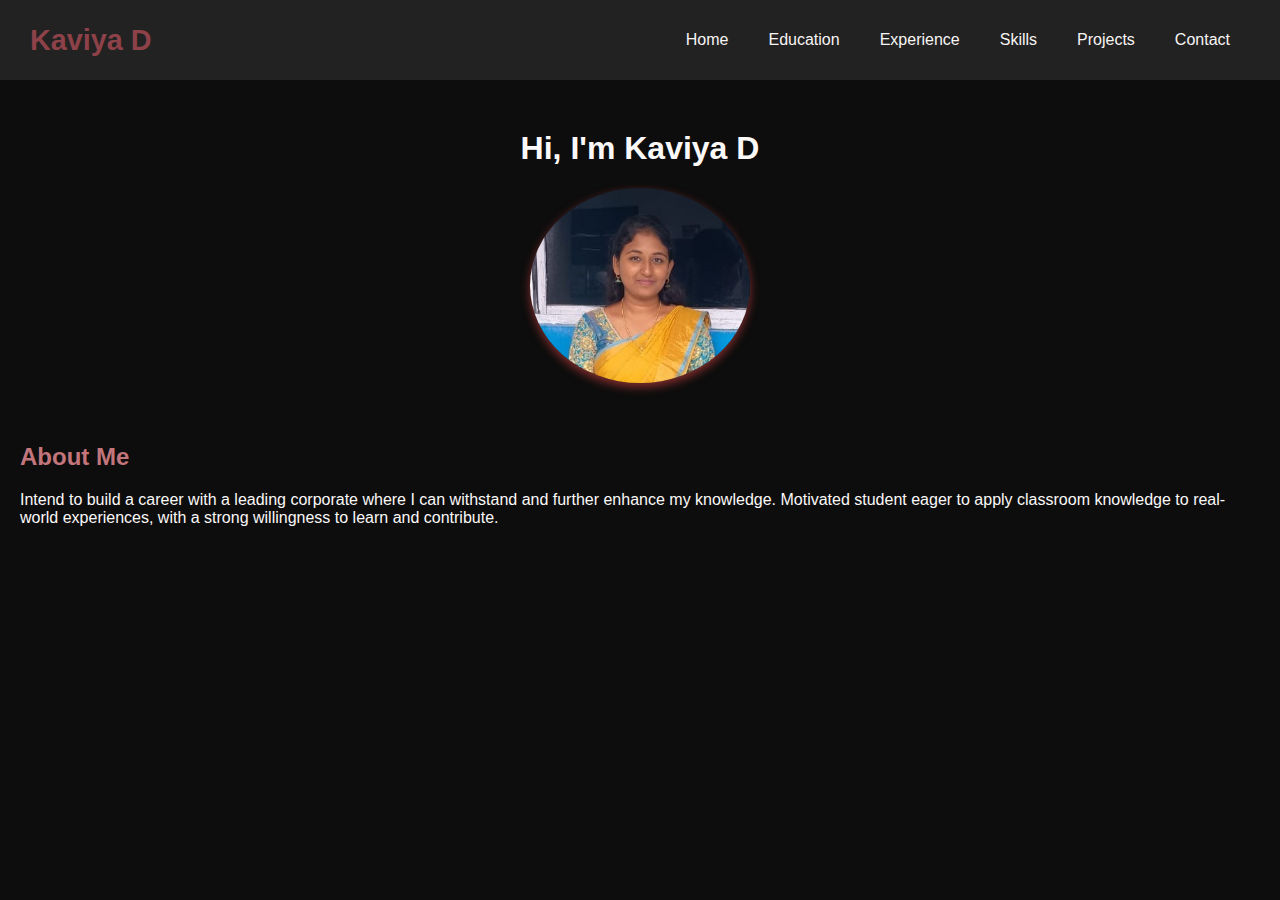
<file: index.html>
<!DOCTYPE html>
<html lang="en">
<head>
    <meta charset="UTF-8">
    <meta name="viewport" content="width=device-width, initial-scale=1.0">
    <title>Kaviya D - Portfolio</title>
    <link rel="stylesheet" href="styles.css">
</head>
<body>
    <nav>
        <div class="logo">Kaviya D</div>
        <ul>
            <li><a href="index.html">Home</a></li>
            <li><a href="education.html">Education</a></li>
            <li><a href="experience.html">Experience</a></li>
            <li><a href="skills.html">Skills</a></li>
            <li><a href="projects.html">Projects</a></li>
            <li><a href="contact.html">Contact</a></li>
        </ul>
    </nav>

    <header class="home-header">
        <div class="header-content">
            <h1>Hi, I'm <span>Kaviya D</span></h1>
            <img src="images/profile.jpeg" alt="Kaviya D" class="profile-image">
        </div>
    </header>

    <section class="about">
        <h2>About Me</h2>
        <p>Intend to build a career with a leading corporate where I can withstand and further enhance my knowledge. 
           Motivated student eager to apply classroom knowledge to real-world experiences, with a strong willingness 
           to learn and contribute.</p>
    </section>
</body>
</html>
</file>
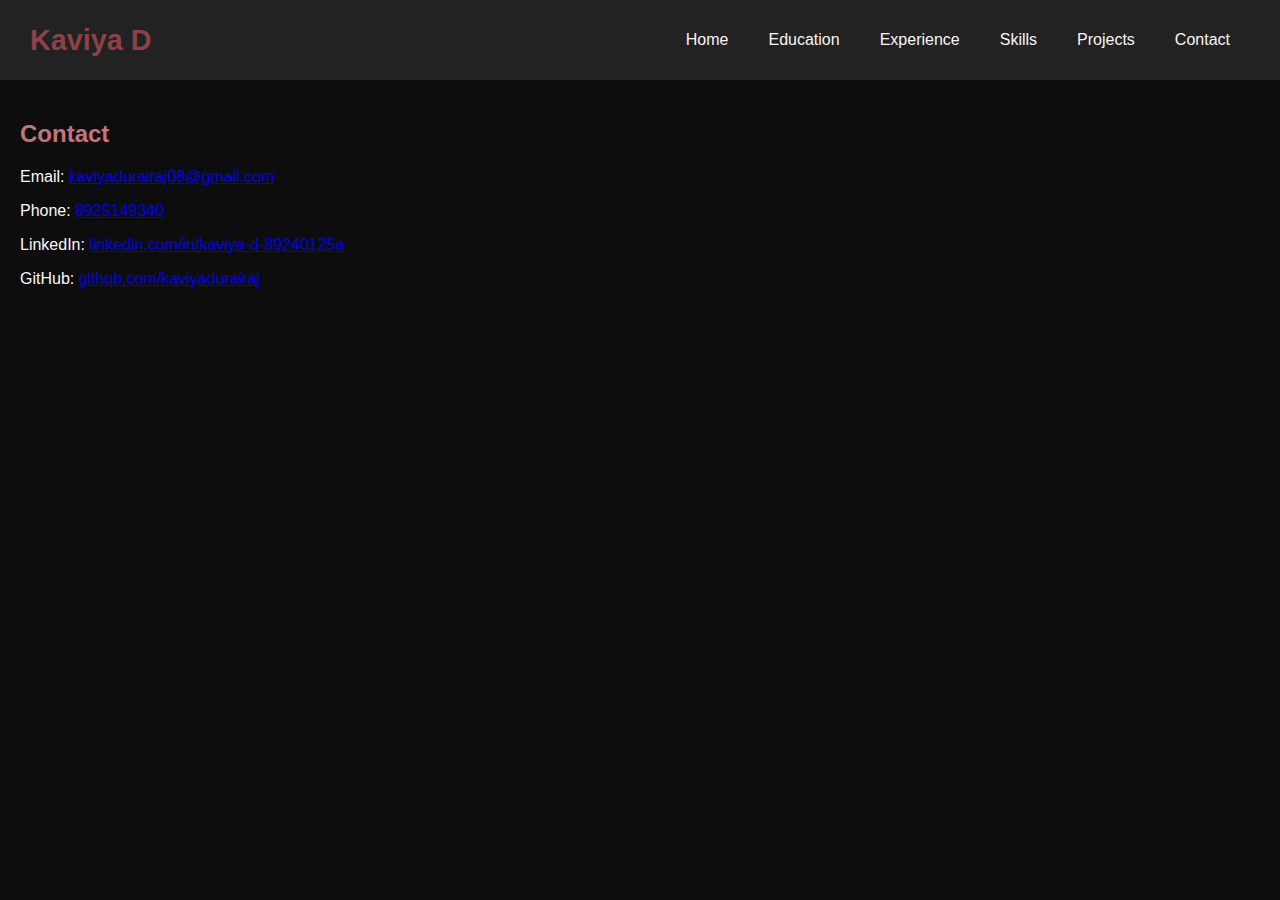
<file: contact.html>
<!DOCTYPE html>
<html lang="en">
<head>
    <meta charset="UTF-8">
    <meta name="viewport" content="width=device-width, initial-scale=1.0">
    <title>Contact - Kaviya D</title>
    <link rel="stylesheet" href="styles.css">
</head>
<body>
    <nav>
        <div class="logo">Kaviya D</div>
        <ul>
            <li><a href="index.html">Home</a></li>
            <li><a href="education.html">Education</a></li>
            <li><a href="experience.html">Experience</a></li>
            <li><a href="skills.html">Skills</a></li>
            <li><a href="projects.html">Projects</a></li>
            <li><a href="contact.html">Contact</a></li>
        </ul>
    </nav>

    <section>
        <h2>Contact</h2>
        <p>Email: <a href="mailto:kaviyadurairaj08@gmail.com">kaviyadurairaj08@gmail.com</a></p>
        <p>Phone: <a href="tel:8925149340">8925149340</a></p>
        <p>LinkedIn: <a href="https://linkedin.com/in/kaviya-d-89240125a" target="_blank">linkedin.com/in/kaviya-d-89240125a</a></p>
        <p>GitHub: <a href="https://github.com/kaviyadurairaj" target="_blank">github.com/kaviyadurairaj</a></p>
    </section>
</body>
</html>
</file>
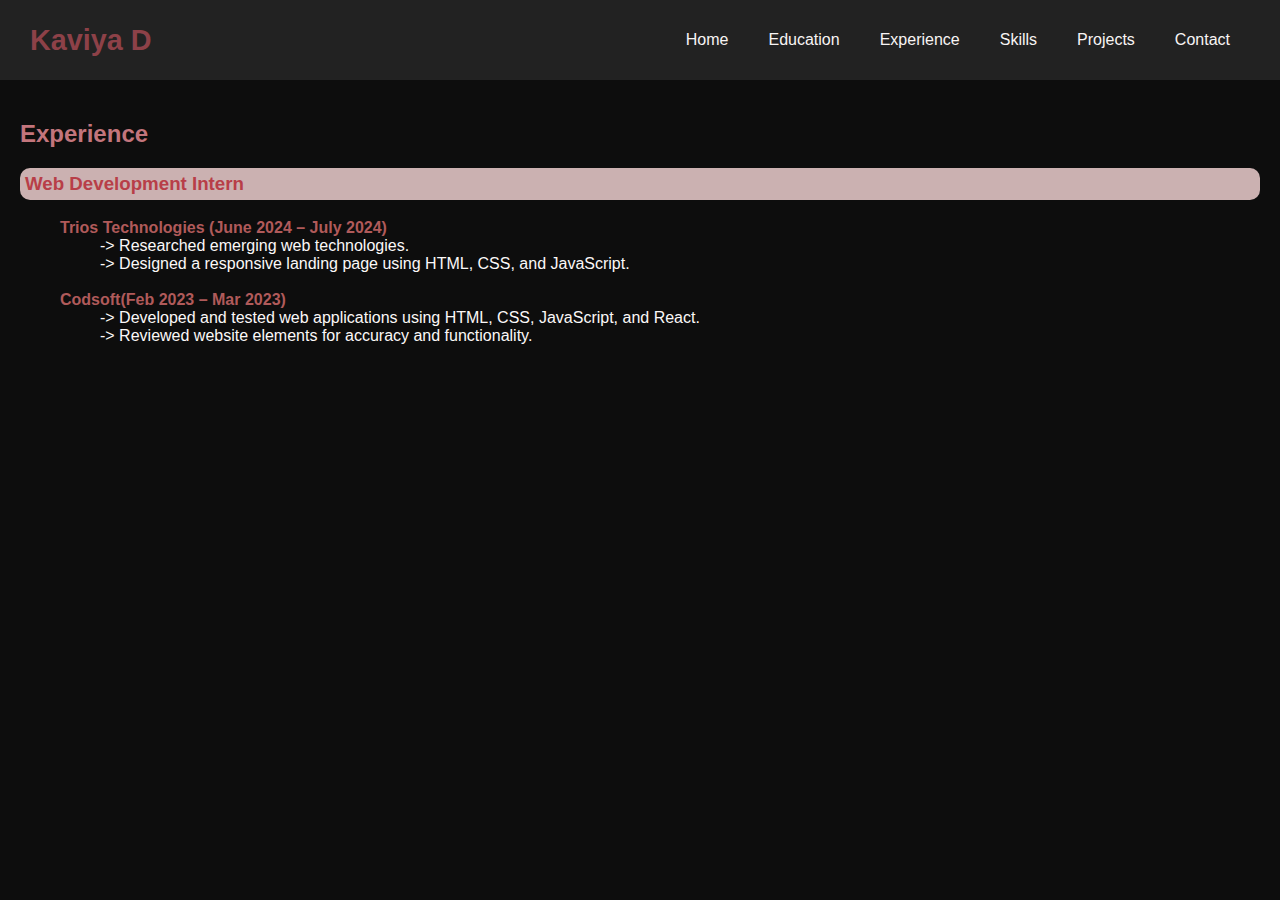
<file: experience.html>
<!DOCTYPE html>
<html lang="en">
<head>
    <meta charset="UTF-8">
    <meta name="viewport" content="width=device-width, initial-scale=1.0">
    <title>Experience - Kaviya D</title>
    <link rel="stylesheet" href="styles.css">
</head>
<body>
    <nav>
        <div class="logo">Kaviya D</div>
        <ul>
            <li><a href="index.html">Home</a></li>
            <li><a href="education.html">Education</a></li>
            <li><a href="experience.html">Experience</a></li>
            <li><a href="skills.html">Skills</a></li>
            <li><a href="projects.html">Projects</a></li>
            <li><a href="contact.html">Contact</a></li>
        </ul>
    </nav>

    <section>
        <h2>Experience</h2>
        <h3>Web Development Intern</h3>
        <ul>
            <li><strong><span style="color: rgb(176, 90, 90);">Trios Technologies (June 2024 – July 2024)
                <ul></span></strong> 
                    <li>-> Researched emerging web technologies.</li>
                    <li>-> Designed a responsive landing page using HTML, CSS, and JavaScript.</li><br/>
                </ul>
            </li>
            <li><strong><span style="color: rgb(176, 90, 90);">Codsoft(Feb 2023 – Mar 2023)</span></strong> 
                <ul>
                    <li>-> Developed and tested web applications using HTML, CSS, JavaScript, and React.</li>
                    <li>-> Reviewed website elements for accuracy and functionality.</li>
                </ul>
            </li>
        </ul>
    </section>
</body>
</html>
</file>
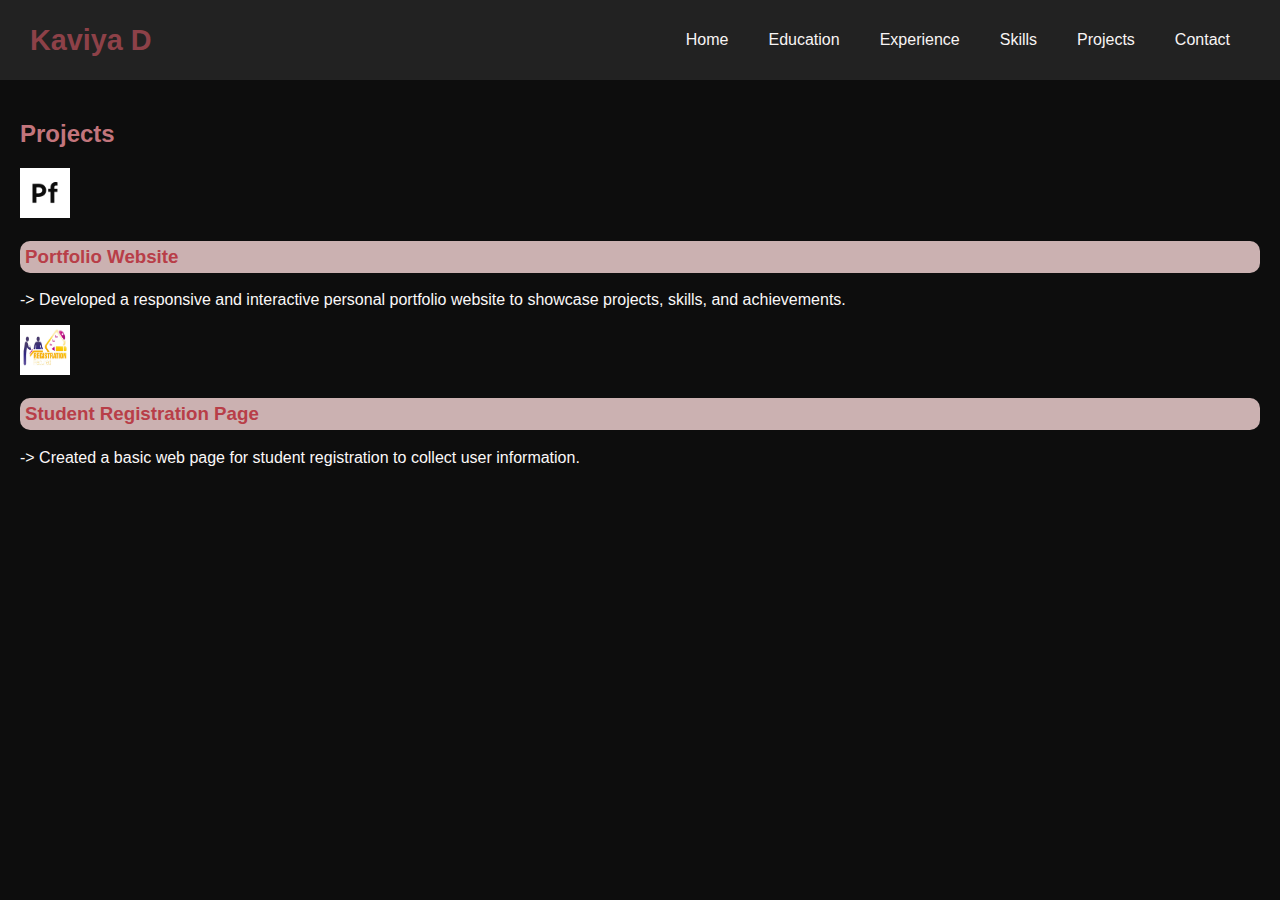
<file: projects.html>
<!DOCTYPE html>
<html lang="en">
<head>
    <meta charset="UTF-8">
    <meta name="viewport" content="width=device-width, initial-scale=1.0">
    <title>Projects - Kaviya D</title>
    <link rel="stylesheet" href="styles.css">
</head>
<body>
    <nav>
        <div class="logo">Kaviya D</div>
        <ul>
            <li><a href="index.html">Home</a></li>
            <li><a href="education.html">Education</a></li>
            <li><a href="experience.html">Experience</a></li>
            <li><a href="skills.html">Skills</a></li>
            <li><a href="projects.html">Projects</a></li>
            <li><a href="contact.html">Contact</a></li>
        </ul>
    </nav>

    <section>
        <h2>Projects</h2>
        <div class="project-card">
            <img src="./images/portfolio.png" alt="Portfolio Website" class="project-image" width="50px" height="50px">
            <h3>Portfolio Website</h3>
            <p>-> Developed a responsive and interactive personal portfolio website to showcase projects, skills, and achievements.</p>
        </div>
        <div class="project-card">
            <img src="./images/register.jpg" alt="Student Registration Page" class="project-image" width="50px" height="50px">
            <h3>Student Registration Page</h3>
            <p>-> Created a basic web page for student registration to collect user information.</p>
        </div>
    </section>
</body>
</html>
</file>
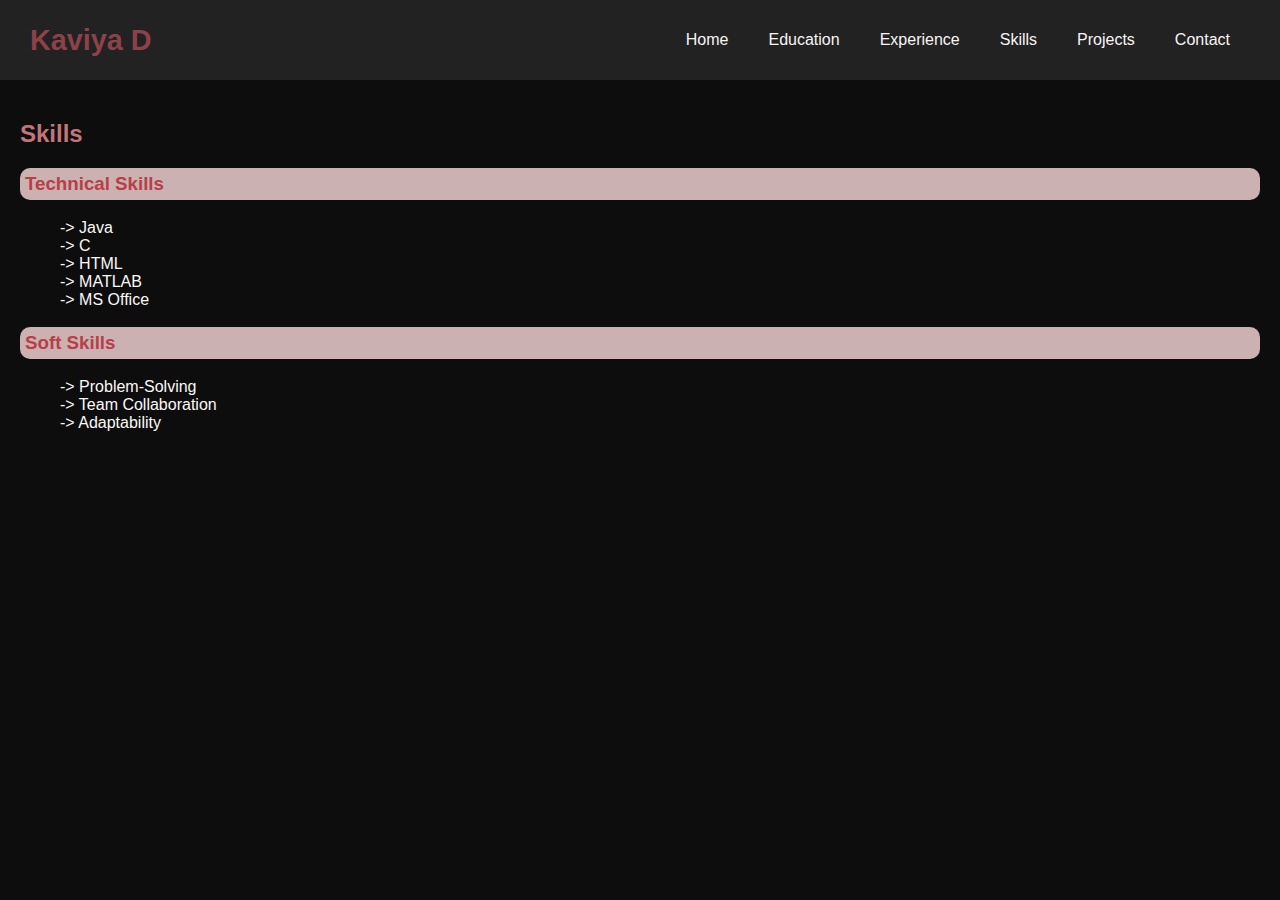
<file: skills.html>
<!DOCTYPE html>
<html lang="en">
<head>
    <meta charset="UTF-8">
    <meta name="viewport" content="width=device-width, initial-scale=1.0">
    <title>Skills - Kaviya D</title>
    <link rel="stylesheet" href="styles.css">
</head>
<body>
    <nav>
        <div class="logo">Kaviya D</div>
        <ul>
            <li><a href="index.html">Home</a></li>
            <li><a href="education.html">Education</a></li>
            <li><a href="experience.html">Experience</a></li>
            <li><a href="skills.html">Skills</a></li>
            <li><a href="projects.html">Projects</a></li>
            <li><a href="contact.html">Contact</a></li>
        </ul>
    </nav>

    <section>
        <h2>Skills</h2>
        <h3>Technical Skills</h3>
        <ul>
            <li>-> Java</li>
            <li>-> C</li>
            <li>-> HTML</li>
            <li>-> MATLAB</li>
            <li>-> MS Office</li>
        </ul>
        <h3>Soft Skills</h3>
        <ul>
            <li>-> Problem-Solving</li>
            <li>-> Team Collaboration</li>
            <li>-> Adaptability</li>
        </ul>
    </section>
</body>
</html>
</file>
<file: styles.css>
body {
    background-color: #0d0d0d;
    color: rgb(251, 248, 248);
    font-family: Arial, sans-serif;
    margin: 0;
    padding: 0;
}

nav {
    display: flex;
    justify-content: space-between;
    align-items: center;
    padding: 15px 30px;
    background-color: #222;
}

nav .logo {
    font-size: 1.8rem;
    font-weight: bold;
    color: #8d4148;
}

nav ul {
    list-style: none;
    display: flex;
    padding: 0;
}

nav ul li {
    margin: 0 20px;
}

nav ul li a {
    text-decoration: none;
    color: rgb(248, 244, 244);
    font-weight: 500;
    transition: color 0.3s;
}

nav ul li a:hover {
    color: #ae575e;
}

.home-header {
    text-align: center;
    margin-top: 50px;
}

.profile-image {
    display: block;
    margin: 20px auto;
    width: 220px;
    border-radius: 50%;
    box-shadow: 0px 4px 10px rgba(255, 77, 77, 0.5);
}

section {
    padding: 20px;
}

h2 {
    color: #c3757c;
}

ul {
    list-style-type: none;
}
h3{
    color: #b83e48;
    background-color: rgb(203, 177, 177);
    border-radius: 10px;
    padding:5px;
}
</file>
